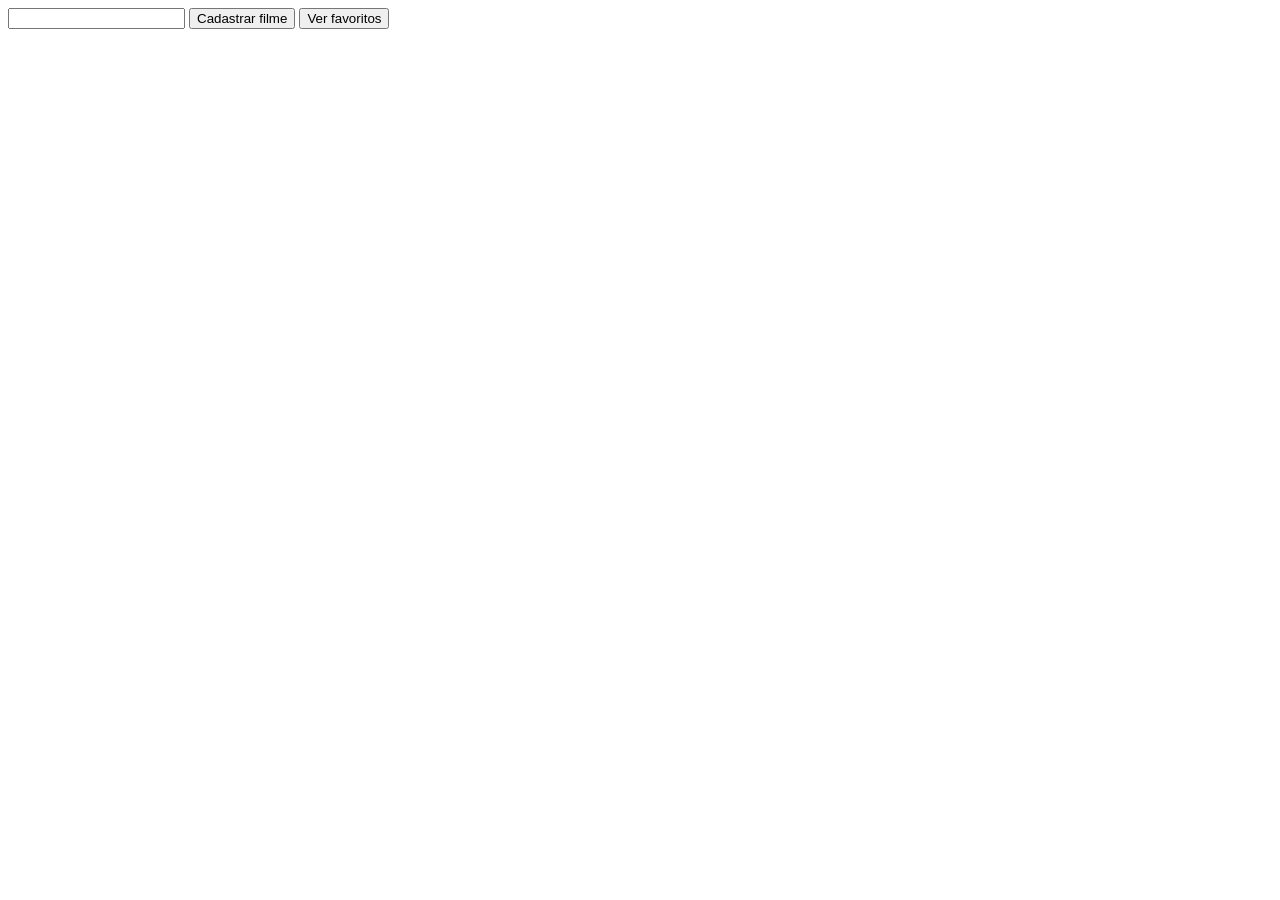
<file: public/assets/ex4.html>
<!DOCTYPE html>
<html lang="en">

<head>
    <meta charset="UTF-8">
    <meta name="viewport" content="width=device-width, initial-scale=1.0">
    <title>Document</title>
</head>

<body>
    <input type="text" id="ipt_filme">
    <button onclick="cadastrar()">Cadastrar filme</button>
    <button onclick="verificar()">Ver favoritos</button>
    <div id="mensagem"></div>
</body>

</html>
<script>
    var listaFilme = [];
    function cadastrar() {
        var filme = ipt_filme.value;
        if (listaFilme.indexOf(filme) == -1) {
            listaFilme.push(filme);
        }
    }
    function verificar() {
        var filme = ipt_filme.value;
        var tamanhoLista = listaFilme.length;
        var contadorFilme = 0;

        for (var cont = 0; cont < tamanhoLista; cont++) {
            mensagem.innerHTML += `${cont + 1} - ${listaFilme[cont]}<br>`;
        }


        mensagem.innerHTML += `O que filme que mais gosta é ${listaFilme[0]}. E desses, o que menos gosta é ${listaFilme[tamanhoLista - 1]}<br>`;
        mensagem.innerHTML += `Total de filmes cadastrados: ${tamanhoLista}`;
    }
</script>
</file>
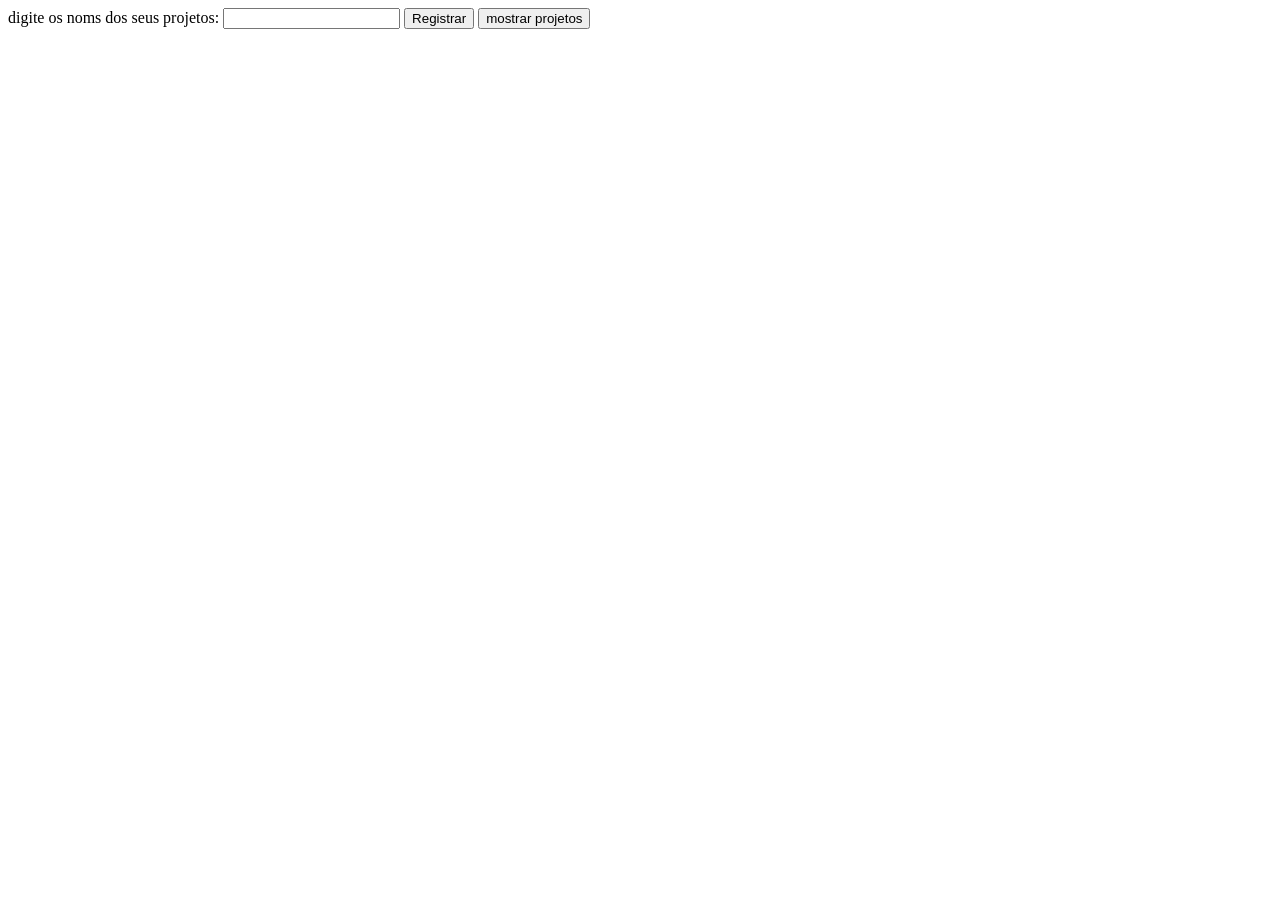
<file: public/assets/exercicioA.html>
<!DOCTYPE html>
<html lang="en">
<head>
    <meta charset="UTF-8">
    <meta name="viewport" content="width=device-width, initial-scale=1.0">

</head>
<body>
    <title>Document</title>
    digite os noms dos seus projetos: <input type="text" id="projetosIpt">
    <button onclick="registro()">Registrar</button>
    <button onclick="mostrar()">mostrar projetos</button>
    <div id="mensagem"></div>
    
</body>
</html>
<script>
       var listaProjetos = []
       var qtd = 0
 
       
       function mostrar() {
        console.log(qtd)
        var teste = 0
        var j = 1
             qtd = listaProjetos.length 
            for(var i = 0; i < qtd; i++ ) {
             
             
             
                mensagem.innerHTML += `${listaProjetos[qtd  - j]} <br>`
       
                console.log(j)
                j++
      
           
              

            }
        }

    function registro() {
        var quantidade = listaProjetos.length
     
        var projetos = projetosIpt.value
        listaProjetos.push(projetos)
        if(quantidade >= 0 && quantidade <= 4) {
            mensagem.innerHTML += ` Você já fez ${quantidade} projetos. Por isso você é um profissional junior <br>  `

        }
        else if(quantidade >= 5 && quantidade <= 12) {
            mensagem.innerHTML += ` Você já fez ${quantidade} projetos. Por isso você é um profissional pleno <br> `

        }
        else if(quantidade >= 13) {
            mensagem.innerHTML += ` Você já fez ${quantidade} projetos. Por isso você é um profissional senior  <br>`

        }

    }
</script>
</file>
